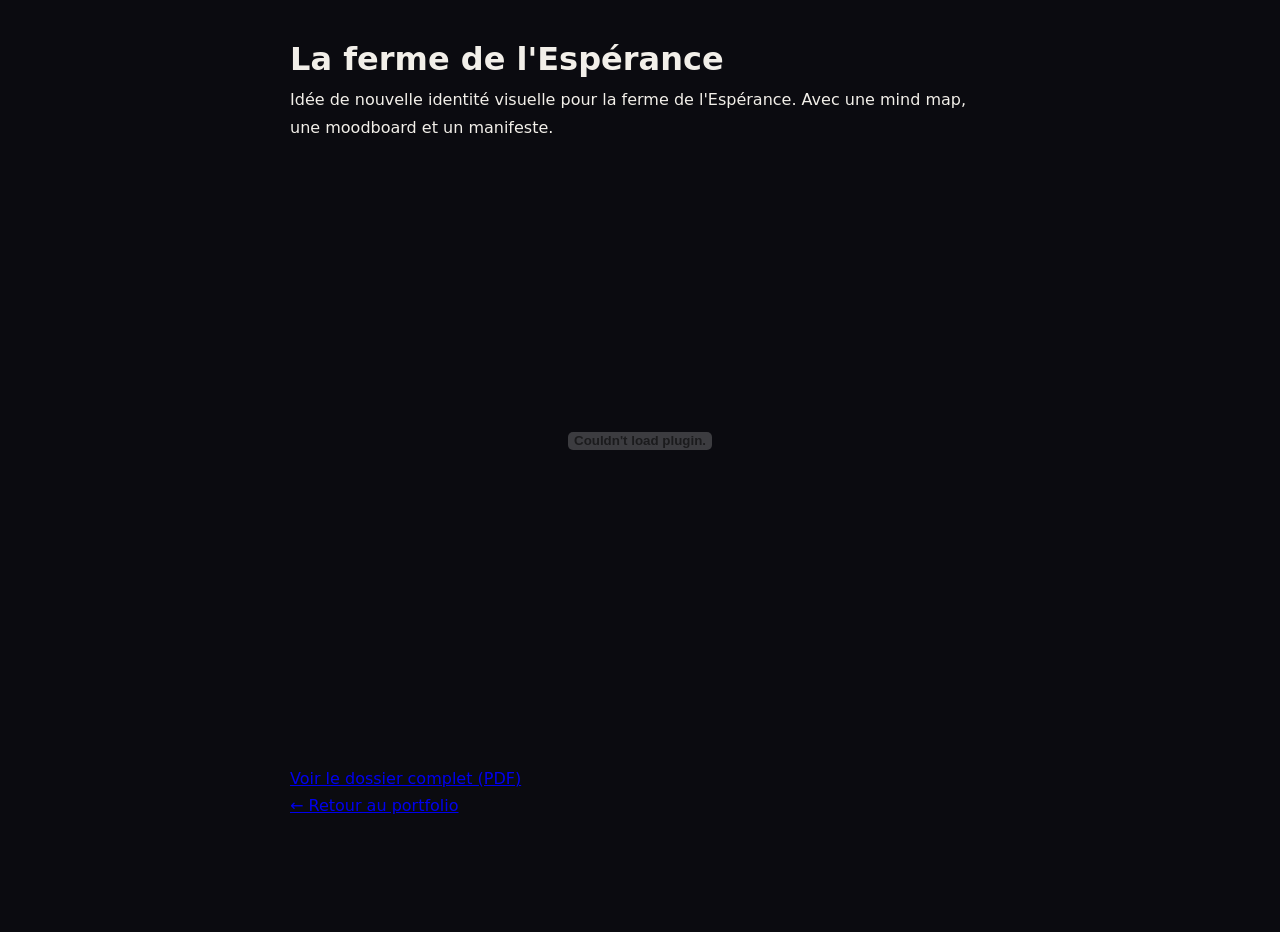
<file: ferme-esperance.html>
<!doctype html>
<html lang="fr">
<head>
  <meta charset="utf-8" />
  <meta name="viewport" content="width=device-width, initial-scale=1" />
  <title>La ferme de l'Espérance — Projet</title>
  <link rel="stylesheet" href="./styles.css" />
</head>
<body>
  <main style="max-width:700px;margin:2rem auto;">
    <h1>La ferme de l'Espérance</h1>
    <p>Idée de nouvelle identité visuelle pour la ferme de l'Espérance. Avec une mind map, une moodboard et un manifeste.</p>
    <embed src="./images/ferme_esperance.pdf#page=1&view=FitH&scrollbar=0&toolbar=0&navpanes=0" type="application/pdf" width="100%" height="600px">
    <p style="margin-top:1rem;"><a href="./images/ferme_esperance.pdf" target="_blank" rel="noreferrer">Voir le dossier complet (PDF)</a></p>
    <a href="index.html">← Retour au portfolio</a>
  </main>
</body>
</html>
</file>
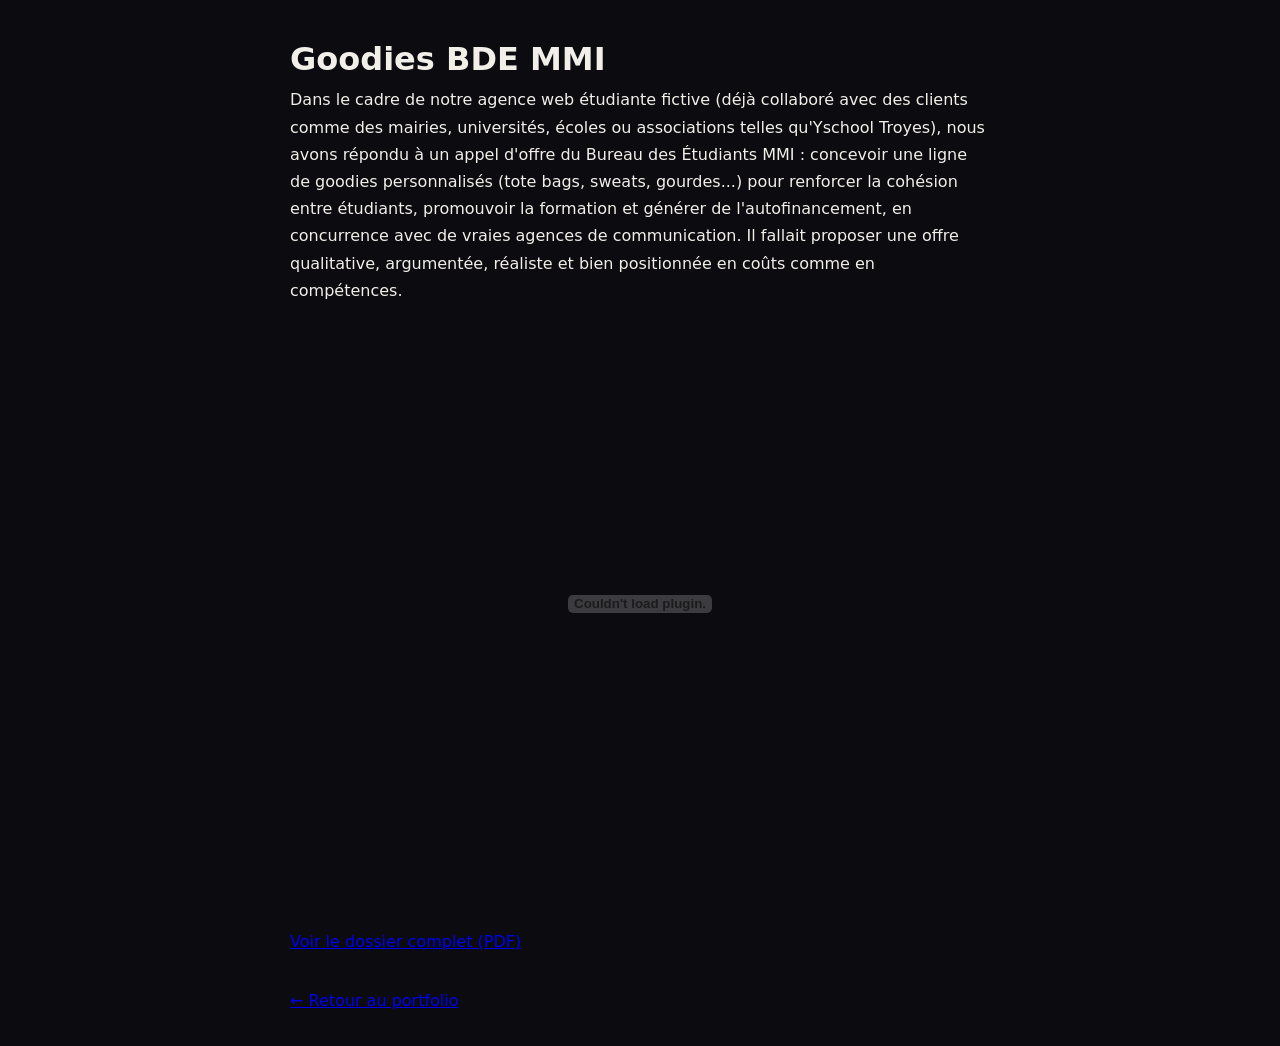
<file: goodies-bde-mmi.html>
<!doctype html>
<html lang="fr">
<head>
  <meta charset="utf-8" />
  <meta name="viewport" content="width=device-width, initial-scale=1" />
  <title>Goodies BDE MMI — Projet</title>
  <link rel="stylesheet" href="./styles.css" />
</head>
<body>
  <main style="max-width:700px;margin:2rem auto;">
    <h1>Goodies BDE MMI</h1>
    <p>Dans le cadre de notre agence web étudiante fictive (déjà collaboré avec des clients comme des mairies, universités, écoles ou associations telles qu'Yschool Troyes), nous avons répondu à un appel d'offre du Bureau des Étudiants MMI : concevoir une ligne de goodies personnalisés (tote bags, sweats, gourdes...) pour renforcer la cohésion entre étudiants, promouvoir la formation et générer de l'autofinancement, en concurrence avec de vraies agences de communication. Il fallait proposer une offre qualitative, argumentée, réaliste et bien positionnée en coûts comme en compétences.</p>

    <embed src="./images/Goodies_BDE_MMI.pdf#page=1&view=FitH&scrollbar=0&toolbar=0&navpanes=0" type="application/pdf" width="100%" height="600px">
    <p style="margin-top:1rem;"><a href="./images/Goodies_BDE_MMI.pdf" target="_blank" rel="noreferrer">Voir le dossier complet (PDF)</a></p>

    <a href="index.html" style="display:block;margin-top:2rem;">← Retour au portfolio</a>
  </main>
</body>
</html>
</file>
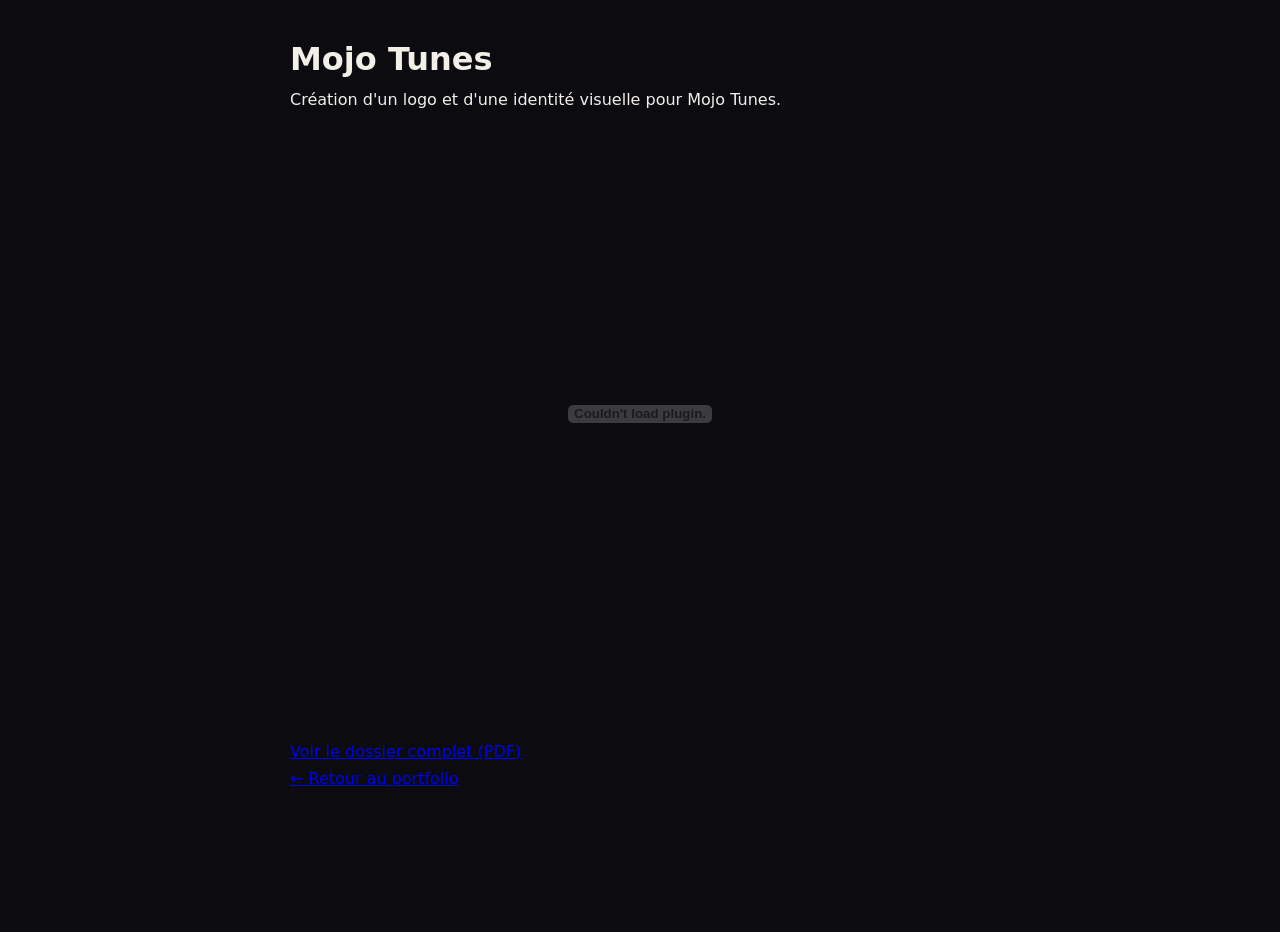
<file: mojo-tunes.html>
<!doctype html>
<html lang="fr">
<head>
  <meta charset="utf-8" />
  <meta name="viewport" content="width=device-width, initial-scale=1" />
  <title>Mojo Tunes — Projet</title>
  <link rel="stylesheet" href="./styles.css" />
</head>
<body>
  <main style="max-width:700px;margin:2rem auto;">
    <h1>Mojo Tunes</h1>
    <p>Création d'un logo et d'une identité visuelle pour Mojo Tunes.</p>
    <embed src="./images/mojo_tunes.pdf#page=1&view=FitH&scrollbar=0&toolbar=0&navpanes=0" type="application/pdf" width="100%" height="600px">
    <p style="margin-top:1rem;"><a href="./images/mojo_tunes.pdf" target="_blank" rel="noreferrer">Voir le dossier complet (PDF)</a></p>
    <a href="index.html">← Retour au portfolio</a>
  </main>
</body>
</html>
</file>
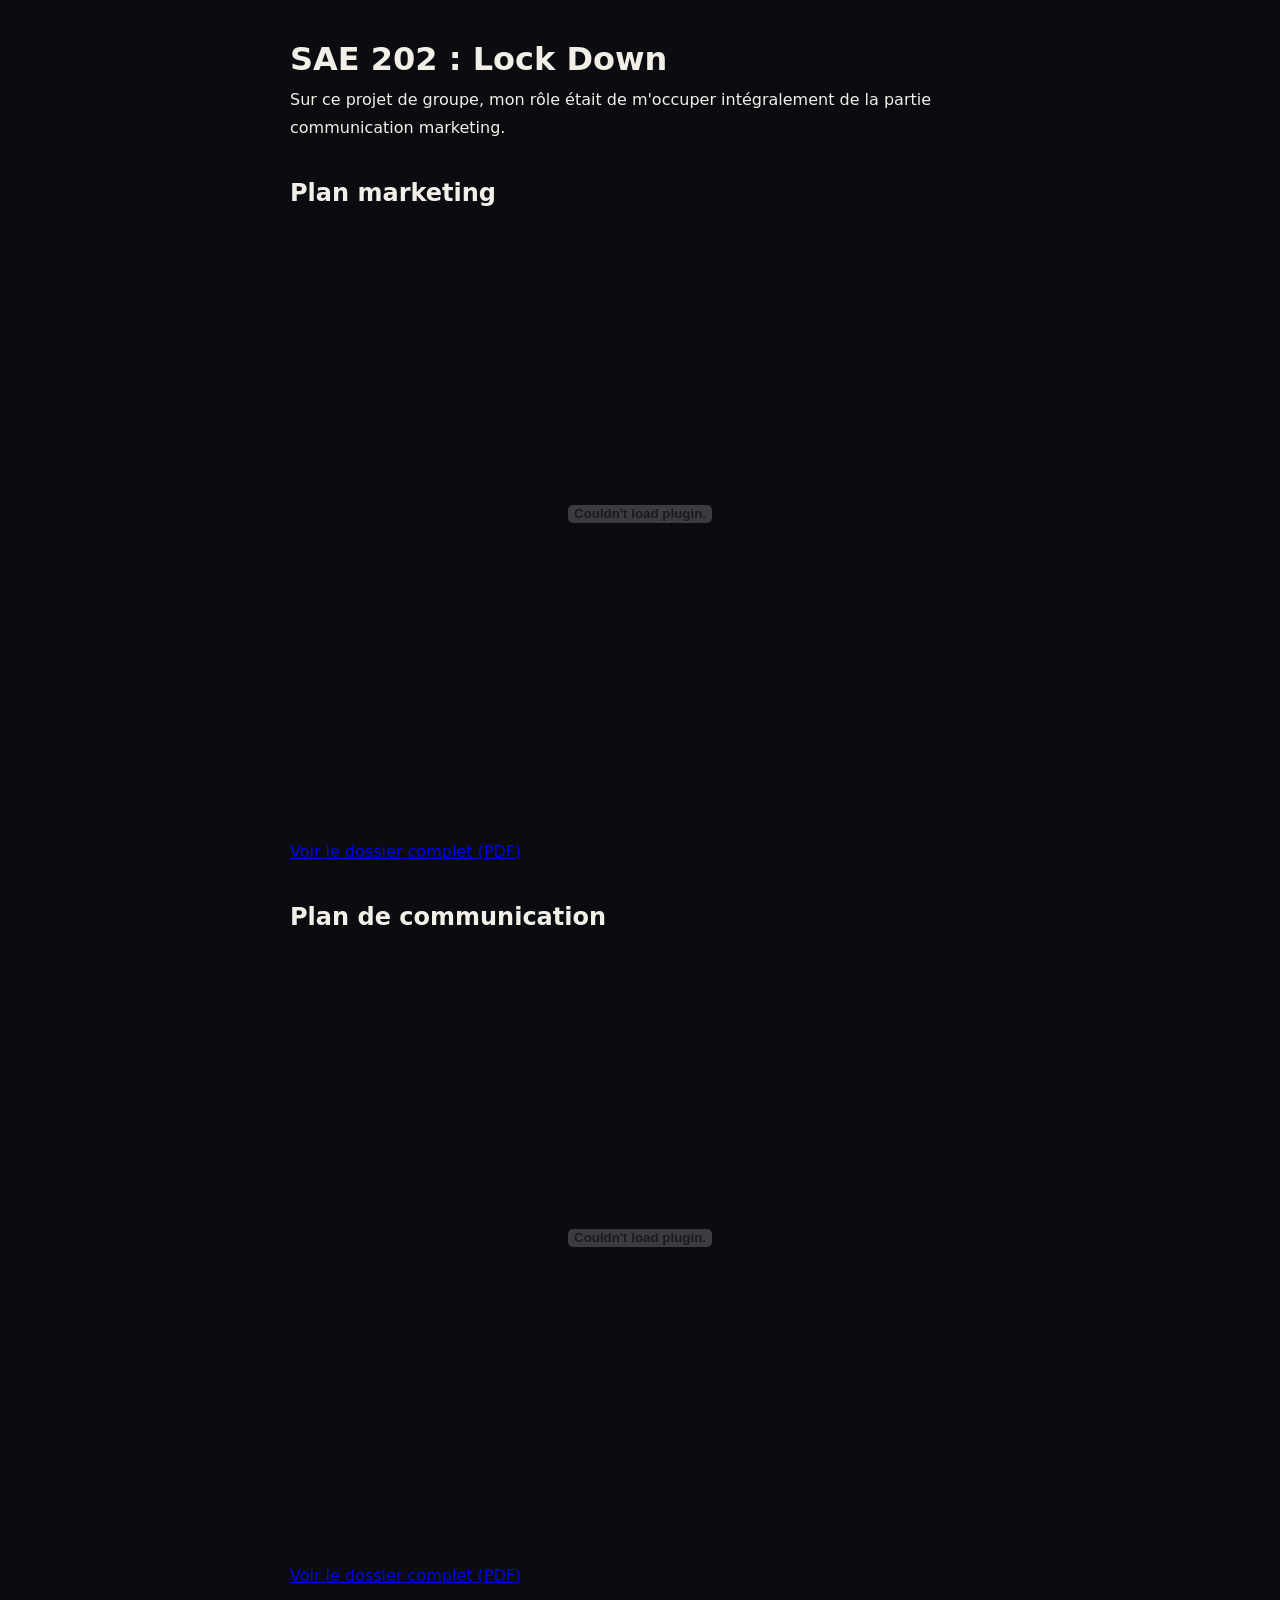
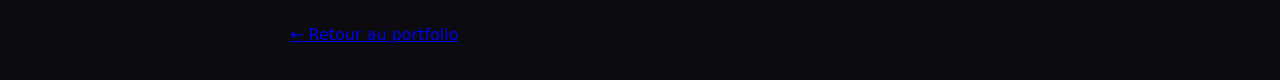
<file: sae202-lockdown.html>
<!doctype html>
<html lang="fr">
<head>
  <meta charset="utf-8" />
  <meta name="viewport" content="width=device-width, initial-scale=1" />
  <title>SAE 202 : Lock Down — Projet</title>
  <link rel="stylesheet" href="./styles.css" />
</head>
<body>
  <main style="max-width:700px;margin:2rem auto;">
    <h1>SAE 202 : Lock Down</h1>

    <p>Sur ce projet de groupe, mon rôle était de m'occuper intégralement de la partie communication marketing.</p>

    <h2 style="margin-top:2rem;">Plan marketing</h2>
    <embed src="./images/SAE202_lockdown_plan_marketing.pdf#page=1&view=FitH&scrollbar=0&toolbar=0&navpanes=0" type="application/pdf" width="100%" height="600px">
    <p style="margin-top:1rem;"><a href="./images/SAE202_lockdown_plan_marketing.pdf" target="_blank" rel="noreferrer">Voir le dossier complet (PDF)</a></p>

    <h2 style="margin-top:2rem;">Plan de communication</h2>
    <embed src="./images/SAE202_lockdown_plan_communication.pdf#page=1&view=FitH&scrollbar=0&toolbar=0&navpanes=0" type="application/pdf" width="100%" height="600px">
    <p style="margin-top:1rem;"><a href="./images/SAE202_lockdown_plan_communication.pdf" target="_blank" rel="noreferrer">Voir le dossier complet (PDF)</a></p>

    <a href="index.html" style="display:block;margin-top:2rem;">← Retour au portfolio</a>
  </main>
</body>
</html>
</file>
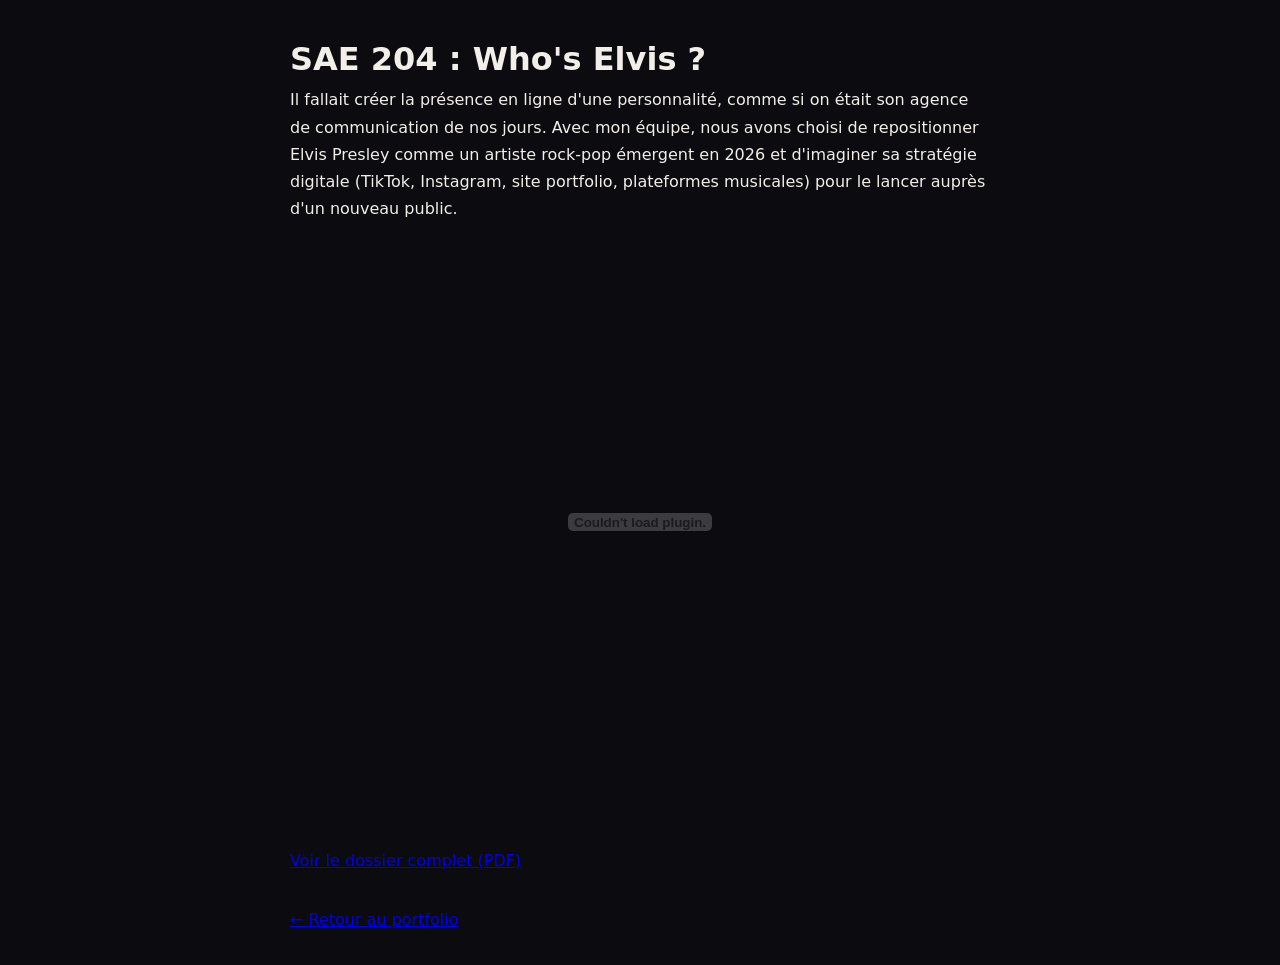
<file: sae204-elvis.html>
<!doctype html>
<html lang="fr">
<head>
  <meta charset="utf-8" />
  <meta name="viewport" content="width=device-width, initial-scale=1" />
  <title>SAE 204 : Who's Elvis ? — Projet</title>
  <link rel="stylesheet" href="./styles.css" />
</head>
<body>
  <main style="max-width:700px;margin:2rem auto;">
    <h1>SAE 204 : Who's Elvis ?</h1>
    <p>Il fallait créer la présence en ligne d'une personnalité, comme si on était son agence de communication de nos jours. Avec mon équipe, nous avons choisi de repositionner Elvis Presley comme un artiste rock-pop émergent en 2026 et d'imaginer sa stratégie digitale (TikTok, Instagram, site portfolio, plateformes musicales) pour le lancer auprès d'un nouveau public.</p>

    <embed src="./images/SAE204_whos-elvis.pdf#page=1&view=FitH&scrollbar=0&toolbar=0&navpanes=0" type="application/pdf" width="100%" height="600px">
    <p style="margin-top:1rem;"><a href="./images/SAE204_whos-elvis.pdf" target="_blank" rel="noreferrer">Voir le dossier complet (PDF)</a></p>

    <a href="index.html" style="display:block;margin-top:2rem;">← Retour au portfolio</a>
  </main>
</body>
</html>
</file>
<file: styles.css>
/* Réinitialisation et configuration de base */
* {
  box-sizing: border-box;
  margin: 0;
  padding: 0;
  scroll-behavior: smooth;
}

/* Variables de couleur */
:root {
  color-scheme: light;
  --bg: #0b0b10;
  --panel: #15151c;
  --panel-light: #1b1b24;
  --text: #f2efe9;
  --muted: #9d9daa;
  --accent: #6c7cff;
  --accent-soft: rgba(108, 124, 255, 0.16);
  --gold: #f0c04c;
  --line: rgba(255, 255, 255, 0.09);
}

/* Style du corps de la page */
body {
  font-family: "Manrope", system-ui, -apple-system, sans-serif;
  background: var(--bg);
  color: var(--text);
  line-height: 1.7;
  min-height: 100vh;
}

.display {
  font-family: "Fraunces", "Manrope", serif;
}

/* Conteneur principal */
.container {
  width: min(1180px, 90%);
  margin: 0 auto;
}

/* Eyebrow / folio numérotée — motif signature du site */
.folio {
  display: flex;
  align-items: baseline;
  gap: 0.9rem;
  margin-bottom: 1.5rem;
  justify-content: center;
}

.folio .num {
  font-family: "Fraunces", serif;
  font-style: italic;
  font-weight: 500;
  font-size: 1.1rem;
  color: var(--gold);
}

.folio .label {
  font-size: 0.78rem;
  letter-spacing: 0.18em;
  text-transform: uppercase;
  color: var(--muted);
  font-weight: 600;
}

.folio .line {
  flex: 0 0 40px;
  height: 1px;
  background: var(--line);
}

.about-text .folio,
.about-text .section-subtitle {
  justify-content: flex-start;
}

/* En-tête du site */
.site-header {
  position: sticky;
  top: 0;
  z-index: 100;
  padding: 1.35rem 0;
  background: rgba(11, 11, 16, 0.86);
  border-bottom: 1px solid var(--line);
}

.header-inner {
  display: flex;
  justify-content: space-between;
  align-items: center;
}

.brand {
  font-family: "Fraunces", serif;
  font-style: italic;
  font-weight: 600;
  font-size: 1.3rem;
  letter-spacing: 0.01em;
}

.nav {
  display: flex;
  gap: 2.25rem;
  font-size: 0.85rem;
}

.nav a {
  position: relative;
  display: inline-block;
  color: var(--muted);
  font-weight: 600;
  letter-spacing: 0.02em;
  text-transform: uppercase;
  font-size: 0.72rem;
  transition: color 0.2s ease, transform 0.15s ease;
  padding-bottom: 4px;
}

.nav a:active {
  transform: scale(0.94);
}

.nav a::after {
  content: "";
  position: absolute;
  left: 0;
  bottom: 0;
  width: 0;
  height: 1px;
  background: var(--accent);
  transition: width 0.25s ease;
}

.nav a:hover {
  color: var(--text);
}

.nav a:hover::after {
  width: 100%;
}

/* Boutons */
.button {
  display: inline-flex;
  align-items: center;
  justify-content: center;
  gap: 0.5rem;
  padding: 0.8rem 1.6rem;
  border-radius: 4px;
  font-weight: 600;
  font-size: 0.85rem;
  letter-spacing: 0.01em;
  border: 1px solid transparent;
  transition: all 0.2s ease;
}

.button.primary {
  background: var(--accent);
  color: #05050a;
}

.button.primary:hover {
  background: #8b97ff;
}

.button.ghost {
  border-color: var(--line);
  color: var(--text);
}

.button.ghost:hover {
  border-color: var(--accent);
  color: var(--accent);
}

/* Sections générales */
.section {
  padding: 7rem 0;
  border-top: 1px solid var(--line);
}

.section[id],
.site-footer[id] {
  scroll-margin-top: 90px;
}

.section-title {
  font-family: "Fraunces", serif;
  font-weight: 600;
  font-size: clamp(2rem, 4.2vw, 2.9rem);
  margin-bottom: 1rem;
  text-align: center;
  letter-spacing: -0.01em;
}

.section-subtitle {
  font-size: 1.02rem;
  color: var(--muted);
  text-align: center;
  max-width: 620px;
  margin: 0 auto 4rem auto;
}

/* Section Héros */
.hero {
  padding: 7rem 0 6rem 0;
  position: relative;
  overflow: hidden;
}

.hero .container {
  display: grid;
  grid-template-columns: 1.35fr 0.65fr;
  gap: 2rem;
  align-items: end;
}

.hero-copy .eyebrow {
  font-size: 0.78rem;
  letter-spacing: 0.2em;
  text-transform: uppercase;
  color: var(--gold);
  font-weight: 700;
  margin-bottom: 1.4rem;
  display: block;
}

.hero h1 {
  font-family: "Fraunces", serif;
  font-weight: 600;
  font-style: italic;
  font-size: clamp(2.6rem, 6vw, 4.4rem);
  line-height: 1.05;
  margin-bottom: 1.6rem;
  letter-spacing: -0.01em;
}

.hero .lead {
  font-size: 1.12rem;
  color: var(--muted);
  max-width: 560px;
  margin-bottom: 2.4rem;
}

.hero-actions {
  display: flex;
  gap: 1rem;
  flex-wrap: wrap;
}

.hero-mark {
  display: flex;
  flex-direction: column;
  align-items: flex-end;
  justify-content: flex-end;
  height: 100%;
}

.hero-mark .big-num {
  font-family: "Fraunces", serif;
  font-weight: 500;
  font-size: clamp(6rem, 16vw, 11rem);
  line-height: 0.85;
  color: transparent;
  -webkit-text-stroke: 1.5px var(--line);
  text-align: right;
}

.hero-mark .tag {
  margin-top: 1.2rem;
  border: 1px solid var(--line);
  padding: 0.55rem 1rem;
  border-radius: 999px;
  font-size: 0.72rem;
  letter-spacing: 0.08em;
  text-transform: uppercase;
  color: var(--muted);
  white-space: nowrap;
}

.hero-mark .tag b {
  color: var(--gold);
  font-weight: 700;
}

/* Section À Propos */
.about-grid {
  display: grid;
  grid-template-columns: 1fr 0.85fr;
  gap: 4rem;
  align-items: center;
}

.about-text p {
  text-align: left;
}

.about-text .section-subtitle {
  margin: 0 0 1.1rem 0;
  text-align: left;
  max-width: 480px;
}

.frame {
  position: relative;
  width: 100%;
  max-width: 380px;
  margin: 0 auto;
}

.frame::before {
  content: "";
  position: absolute;
  inset: 14px -14px -14px 14px;
  border: 1px solid var(--accent);
  border-radius: 6px;
  z-index: 0;
}

.about-image {
  position: relative;
  z-index: 1;
  display: block;
  width: 100%;
  border-radius: 6px;
  aspect-ratio: 1 / 1;
  object-fit: cover;
  border: 1px solid var(--line);
}

/* Section Projets */
.projects-grid {
  display: grid;
  grid-template-columns: repeat(auto-fit, minmax(320px, 1fr));
  gap: 1.75rem;
}

.project-card {
  background: var(--panel);
  border: 1px solid var(--line);
  border-radius: 6px;
  overflow: hidden;
  transition: border-color 0.25s ease;
  display: flex;
  flex-direction: column;
  position: relative;
}

.project-card:hover {
  border-color: var(--accent);
}

.project-card::after {
  content: "";
  position: absolute;
  left: 0;
  bottom: 0;
  height: 2px;
  width: 0%;
  background: var(--accent);
  transition: width 0.3s ease;
}

.project-card:hover::after {
  width: 100%;
}

.project-card.playing {
  border-color: var(--accent);
}

.project-index {
  position: absolute;
  top: 0.9rem;
  left: 0.9rem;
  z-index: 2;
  font-family: "Fraunces", serif;
  font-style: italic;
  font-size: 0.85rem;
  color: var(--gold);
  background: rgba(11, 11, 16, 0.75);
  padding: 0.15rem 0.55rem;
  border-radius: 999px;
  border: 1px solid var(--line);
}

.project-cover {
  height: 210px;
  overflow: hidden;
  display: flex;
  align-items: center;
  justify-content: center;
  background: var(--panel-light);
  position: relative;
}

.project-cover embed,
.project-cover video,
.project-cover img {
  width: 100%;
  height: 100%;
  object-fit: cover;
}

.project-body {
  padding: 1.5rem;
  flex-grow: 1;
  display: flex;
  flex-direction: column;
}

.project-body h3 {
  font-family: "Fraunces", serif;
  font-size: 1.2rem;
  margin-bottom: 0.6rem;
  color: var(--text);
  font-weight: 600;
}

.project-body p {
  color: var(--muted);
  font-size: 0.92rem;
  line-height: 1.6;
  flex-grow: 1;
  margin-bottom: 1.1rem;
}

.project-link {
  color: var(--accent);
  font-weight: 700;
  font-size: 0.82rem;
  letter-spacing: 0.02em;
  text-transform: uppercase;
  text-decoration: none;
  margin-top: auto;
}

.project-link:hover {
  text-decoration: underline;
}

/* Section Compétences */
.skills-grid {
  display: grid;
  grid-template-columns: repeat(auto-fit, minmax(260px, 1fr));
  gap: 1px;
  background: var(--line);
  border: 1px solid var(--line);
  border-radius: 6px;
  overflow: hidden;
}

.skill-card {
  background: var(--panel);
  padding: 2rem 1.75rem;
  text-align: left;
  transition: background 0.25s ease;
}

.skill-card:hover {
  background: var(--panel-light);
}

.skill-card h3 {
  font-family: "Fraunces", serif;
  font-weight: 600;
  font-size: 1.08rem;
  margin-bottom: 0.6rem;
  color: var(--text);
}

.skill-card h3::before {
  content: "— ";
  color: var(--gold);
}

.skill-card p {
  color: var(--muted);
  font-size: 0.9rem;
}

/* Section Parcours */
.timeline {
  max-width: 760px;
  margin: 0 auto;
}

.timeline-item {
  display: grid;
  grid-template-columns: 130px 1fr;
  gap: 2rem;
  padding: 1.75rem 0;
  border-top: 1px solid var(--line);
}

.timeline-item:last-child {
  border-bottom: 1px solid var(--line);
}

.timeline-year {
  font-family: "Fraunces", serif;
  font-style: italic;
  color: var(--gold);
  font-weight: 500;
  font-size: 1rem;
}

.timeline-content h3 {
  font-family: "Fraunces", serif;
  font-weight: 600;
  margin-bottom: 0.35rem;
  font-size: 1.1rem;
}

.timeline-content p {
  font-size: 0.92rem;
  color: var(--muted);
}

/* Section CV */
.cv-section embed {
  width: 100%;
  max-width: 800px;
  height: 1132px;
  border: 1px solid var(--line);
  border-radius: 6px;
  margin: 0 auto 2rem auto;
  display: block;
}

.cv-section .container > div {
  text-align: center;
}

/* Pied de page */
.site-footer {
  background: var(--bg);
  padding: 5rem 0 2.5rem 0;
  text-align: center;
}

.footer-content h2 {
  font-family: "Fraunces", serif;
  font-style: italic;
  font-weight: 600;
  font-size: 2.1rem;
  margin-bottom: 1rem;
}

.footer-content p {
  color: var(--muted);
  margin-bottom: 2.2rem;
}

.footer-actions {
  display: flex;
  justify-content: center;
  gap: 1rem;
  flex-wrap: wrap;
}

.footer-bottom {
  margin-top: 4.5rem;
  padding-top: 1.75rem;
  border-top: 1px solid var(--line);
  color: var(--muted);
  font-size: 0.8rem;
  display: flex;
  justify-content: space-between;
  flex-wrap: wrap;
  gap: 0.5rem;
}

/* ----- Animations ----- */
.reveal {
  opacity: 0;
  transform: translateY(32px);
  transition: opacity 0.7s ease-out, transform 0.6s ease-out;
}

.reveal.visible {
  opacity: 1;
  transform: translateY(0);
}

@media (prefers-reduced-motion: reduce) {
  .reveal {
    transition: none;
  }
}

/* Responsive */
@media (max-width: 900px) {
  .hero .container {
    grid-template-columns: 1fr;
  }
  .hero-mark {
    align-items: flex-start;
    margin-top: 2rem;
  }
  .hero-mark .big-num {
    text-align: left;
  }
  .about-grid {
    grid-template-columns: 1fr;
    text-align: center;
  }
  .about-text .section-subtitle,
  .about-text p {
    text-align: center;
    margin-left: auto;
    margin-right: auto;
  }
  .frame {
    margin-bottom: 1rem;
  }
}

@media (max-width: 768px) {
  .header-inner {
    flex-direction: column;
    gap: 1rem;
  }
  .nav {
    gap: 1.25rem;
    flex-wrap: wrap;
    justify-content: center;
  }
  .timeline-item {
    grid-template-columns: 1fr;
    gap: 0.4rem;
  }
  .footer-bottom {
    flex-direction: column;
    text-align: center;
  }
}
</file>
